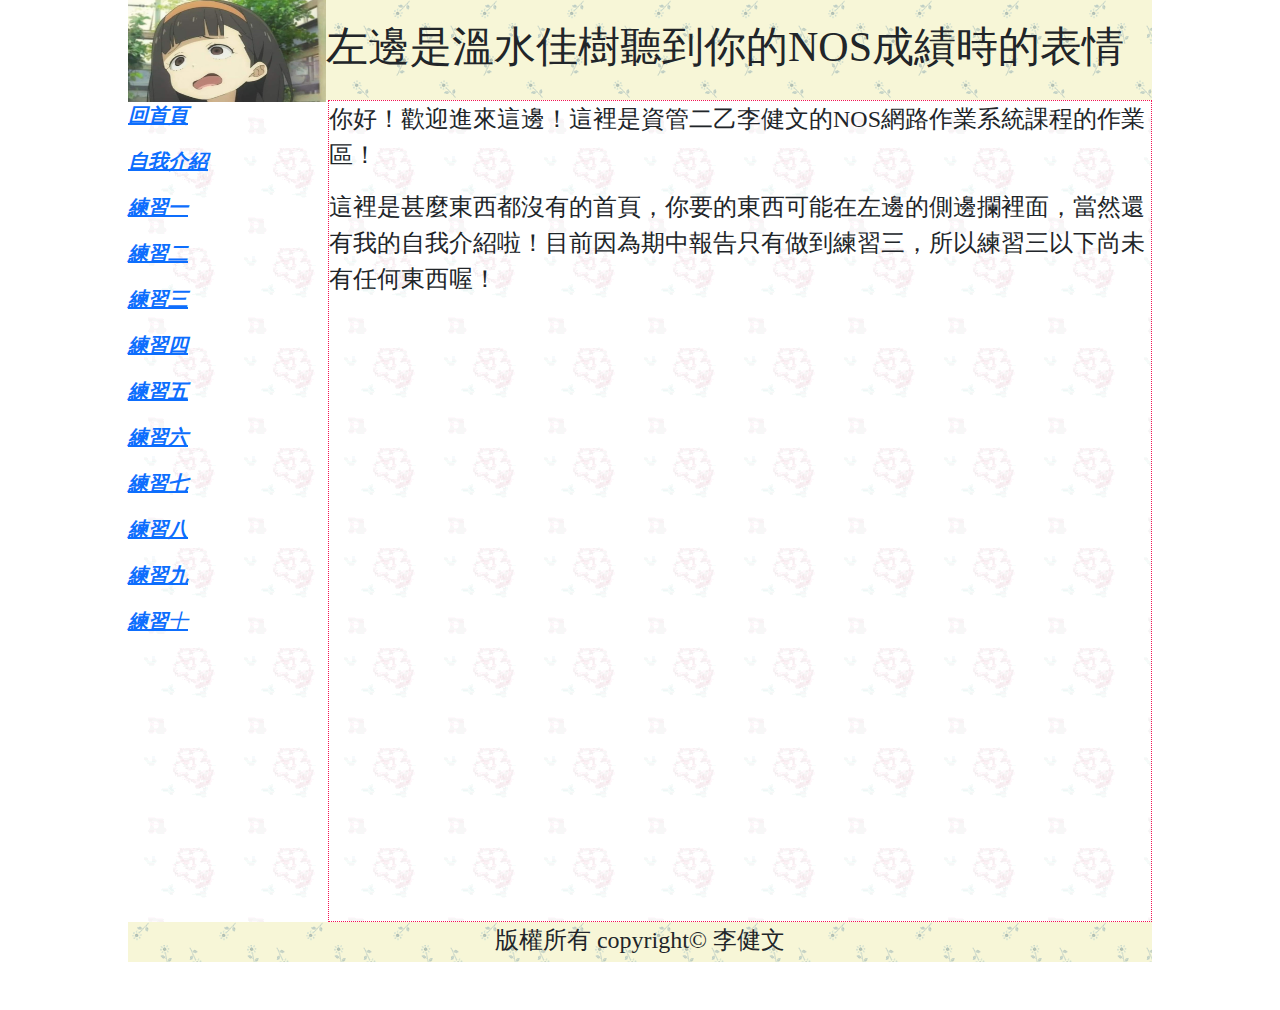
<file: index.html>
<!DOCTYPE html>
<html lang="utf-8">
  <head>
    <meta charset="utf-8">
	<meta name="viewport" content="width=device-width, initial-scale=1">
    <title>首頁 - 4B290035 李健文 | NOS期中作業</title>
    <!-- Bootstrap CSS -->
	<link href="css/bootstrap.min.css" rel="stylesheet">
	<link href="t1.css" rel="stylesheet" type="text/css">
  </head>
  <body>
      <div class="header"><img src="images/HEAD.jpg" width="198" height="102" alt=""/>左邊是溫水佳樹聽到你的NOS成績時的表情</div>
      
      <div class="content">
          <div class="contentL">
            <div>
              <p class="font1"><a href="index.html"><em><strong>回首頁</strong></em></a></p>
              <p class="font1"><em><strong><a href="intro.html">自我介紹</a></strong></em></p>
              <p class="font1"><em><strong><a href="ex1.html">練習一</a></strong></em></p>
              <p class="font1"><em><strong><a href="ex2.html">練習二</a></strong></em></p>
              <p class="font1"><em><strong><a href="ex3.html">練習三</a></strong></em></p>
              <p class="font1"><em><strong><a href="ex4.html">練習四</a></strong></em></p>
              <p class="font1"><em><strong><a href="ex5.html">練習五</a></strong></em></p>
              <p class="font1"><em><strong><a href="ex6.html">練習六</a></strong></em></p>
              <p class="font1"><em><strong><a href="ex7.html">練習七</a></strong></em></p>
              <p class="font1"><em><strong><a href="ex8.html">練習八</a></strong></em></p>
              <p class="font1"><em><strong><a href="ex9.html">練習九</a></strong></em></p>
              <p class="font1"><em><strong><a href="ex10.html">練習</a></strong><a href="ex10.html">十</a></em></p>
            </div>
          </div>  
          <div class="contentR">
            <p>你好！歡迎進來這邊！這裡是資管二乙李健文的NOS網路作業系統課程的作業區！</p>
            <p>這裡是甚麼東西都沒有的首頁，你要的東西可能在左邊的側邊攔裡面，當然還有我的自我介紹啦！目前因為期中報告只有做到練習三，所以練習三以下尚未有任何東西喔！<br>
              <br>
              <br><br>
            </p>
            <p>&nbsp;</p>
            <p><br>
              <br><br>
              <br><br><br>
              <br><br><br>
              <br><br><br>
            </p>
          </div>
      </div>
      
      <div class="footer">
        <p>版權所有 copyright&copy; <span style="font-family: '華康行書體(P)', '華康行楷體W5', '華康行楷體W5(P)'">李健文</span></p>
        <p>&nbsp;</p>
      </div>
  	
	<!-- Include all compiled plugins (below), or include individual files as needed --> 
	<script src="js/bootstrap.min.js"></script>
  </body>
</html>
</file>
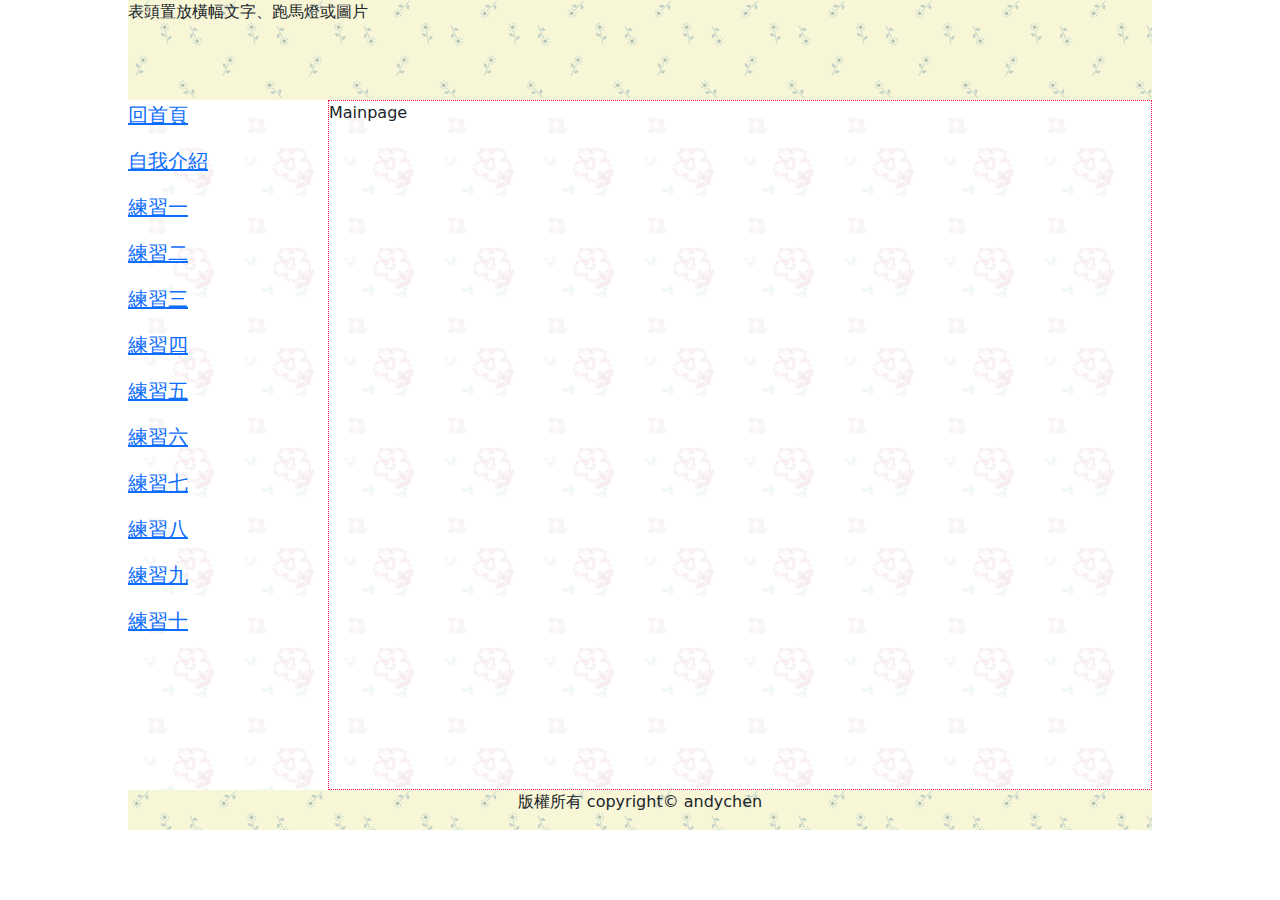
<file: adjust_version/index.html>
<!DOCTYPE html>
<html lang="utf-8">
  <head>
    <meta charset="utf-8">
	<meta name="viewport" content="width=device-width, initial-scale=1">
    <title>首頁</title>
    <!-- Bootstrap CSS -->
	<link href="css/bootstrap.min.css" rel="stylesheet">
	<link href="t1.css" rel="stylesheet" type="text/css">
  </head>
  <body>
      <div class="header">表頭置放橫幅文字、跑馬燈或圖片</div>
      
      <div class="content">
          <div class="contentL">
            <div>
              <p class="font1"><a href="index.html">回首頁</a></p>
              <p class="font1"><a href="intro.html">自我介紹</a></p>
              <p class="font1"><a href="ex1.html">練習一</a></p>
              <p class="font1"><a href="ex2.html">練習二</a></p>
              <p class="font1"><a href="ex3.html">練習三</a></p>
              <p class="font1"><a href="ex4.html">練習四</a></p>
              <p class="font1"><a href="ex5.html">練習五</a></p>
              <p class="font1"><a href="ex6.html">練習六</a></p>
              <p class="font1"><a href="ex7.html">練習七</a></p>
              <p class="font1"><a href="ex8.html">練習八</a></p>
              <p class="font1"><a href="ex9.html">練習九</a></p>
              <p class="font1"><a href="ex10.html">練習十</a></p>
            </div>
          </div>  
          <div class="contentR">
            <p>Mainpage</p> 
            <br><br><br>
              <br><br><br>
              <br><br><br>
              <br><br><br>
              <br><br><br>
              <br><br><br>
              <br><br><br>
              <br><br><br>
              <br><br><br>
          </div>
      </div>
      
      <div class="footer">
        <p>版權所有 copyright&copy; andychen</p>
        <p>&nbsp;</p>
      </div>
  	
	<!-- Include all compiled plugins (below), or include individual files as needed --> 
	<script src="js/bootstrap.min.js"></script>
  </body>
</html>
</file>
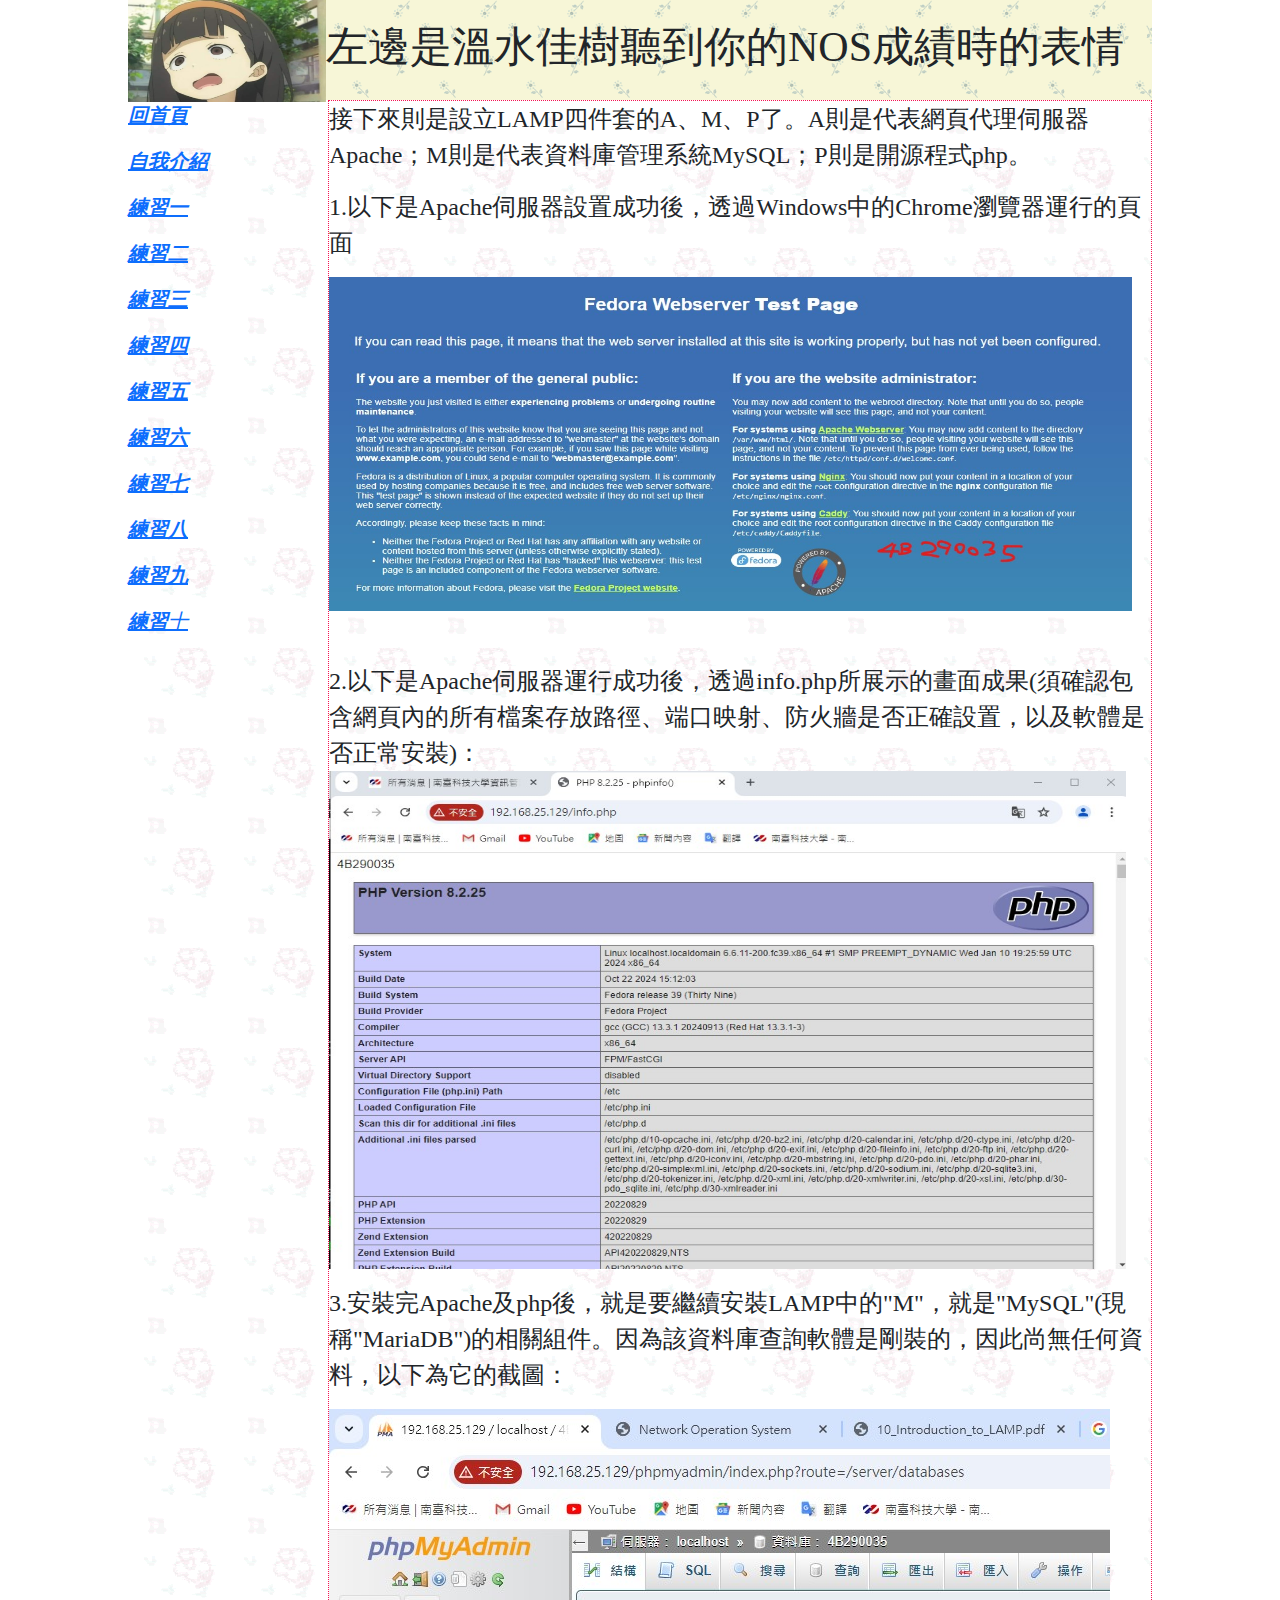
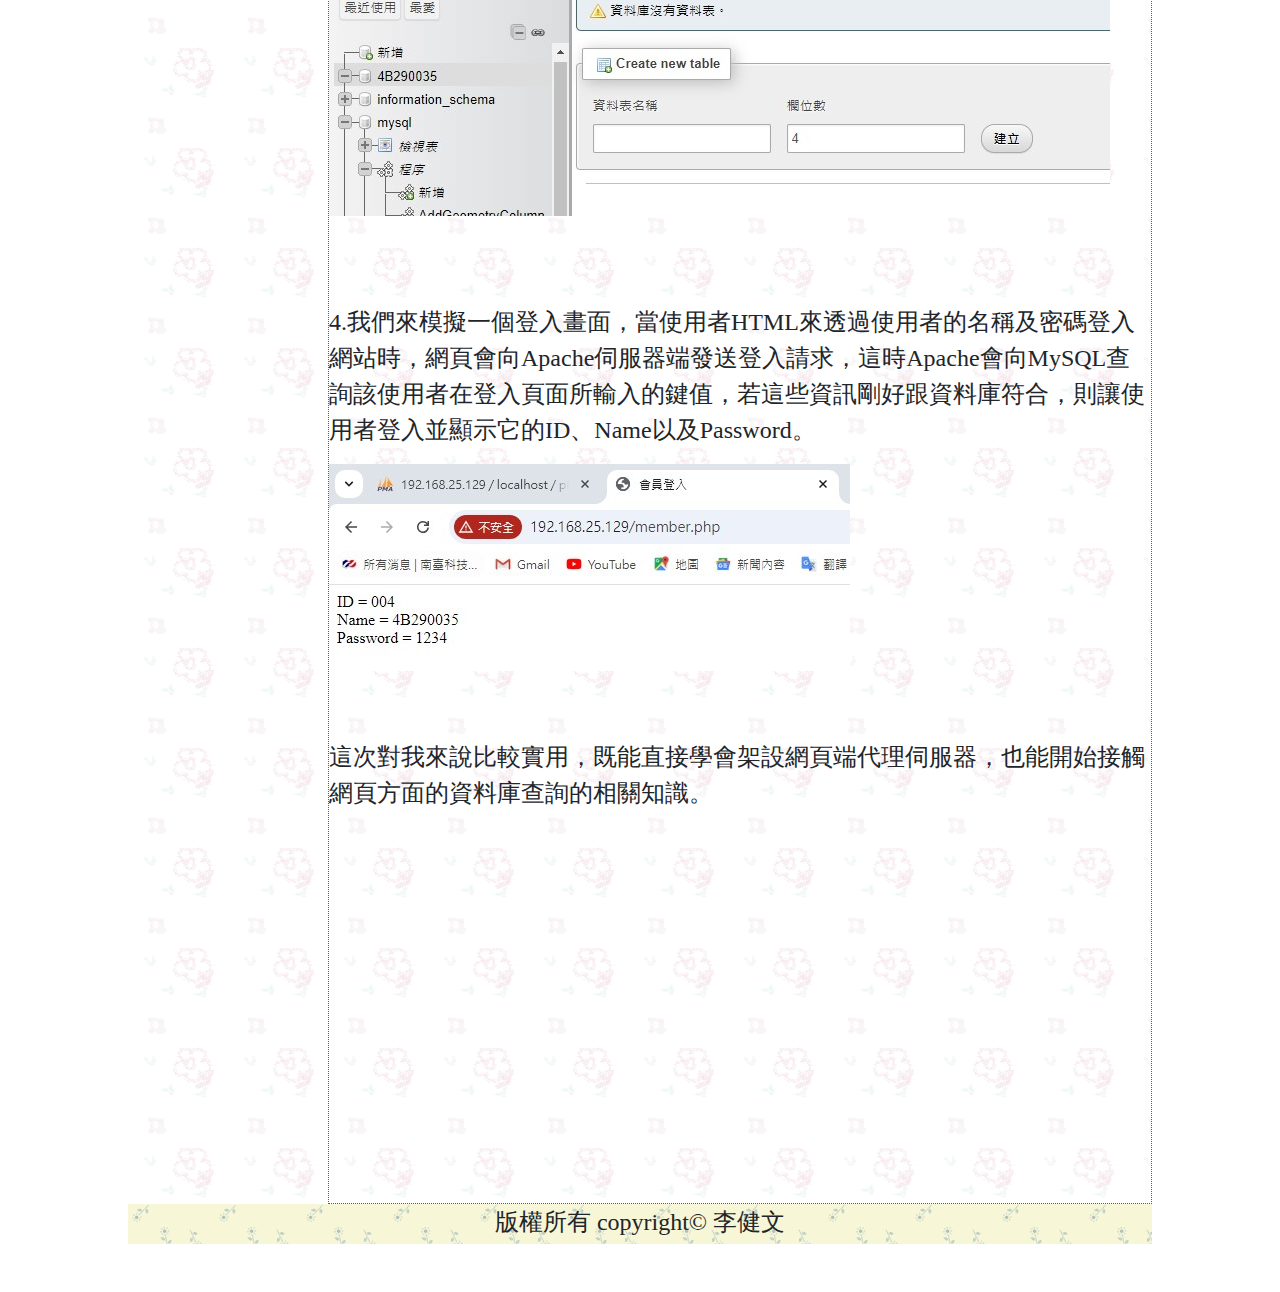
<file: ex7.html>
<!DOCTYPE html>
<html lang="utf-8">
  <head>
    <meta charset="utf-8">
	<meta name="viewport" content="width=device-width, initial-scale=1">
    <title>首頁 - 4B290035 李健文 | NOS期中作業</title>
    <!-- Bootstrap CSS -->
	<link href="css/bootstrap.min.css" rel="stylesheet">
	<link href="t1.css" rel="stylesheet" type="text/css">
  </head>
  <body>
      <div class="header"><img src="images/HEAD.jpg" width="198" height="102" alt=""/>左邊是溫水佳樹聽到你的NOS成績時的表情</div>
      
      <div class="content">
          <div class="contentL">
            <div>
              <p class="font1"><a href="index.html"><em><strong>回首頁</strong></em></a></p>
              <p class="font1"><em><strong><a href="intro.html">自我介紹</a></strong></em></p>
              <p class="font1"><em><strong><a href="ex1.html">練習一</a></strong></em></p>
              <p class="font1"><em><strong><a href="ex2.html">練習二</a></strong></em></p>
              <p class="font1"><em><strong><a href="ex3.html">練習三</a></strong></em></p>
              <p class="font1"><em><strong><a href="ex4.html">練習四</a></strong></em></p>
              <p class="font1"><em><strong><a href="ex5.html">練習五</a></strong></em></p>
              <p class="font1"><em><strong><a href="ex6.html">練習六</a></strong></em></p>
              <p class="font1"><em><strong><a href="ex7.html">練習七</a></strong></em></p>
              <p class="font1"><em><strong><a href="ex8.html">練習八</a></strong></em></p>
              <p class="font1"><em><strong><a href="ex9.html">練習九</a></strong></em></p>
              <p class="font1"><em><strong><a href="ex10.html">練習</a></strong><a href="ex10.html">十</a></em></p>
            </div>
          </div>  
          <div class="contentR">
            <p>接下來則是設立LAMP四件套的A、M、P了。A則是代表網頁代理伺服器Apache；M則是代表資料庫管理系統MySQL；P則是開源程式php。</p>
            <p>1.以下是Apache伺服器設置成功後，透過Windows中的Chrome瀏覽器運行的頁面</p>
            <p><img src="images/ex7_1.jpg" width="803" height="334" alt=""/><br>
              <br>
            </p>
            <p>2.以下是Apache伺服<span style="font-family: var(--bs-body-font-family)">器運行</span>成功後，透過info.php所展示的畫面成果(須確認包含網頁內的所有檔案存放路徑、端口映射、防火牆是否正確設置，以及軟體是否正常安裝)：<br>
              <img src="images/ex7_2.jpg" width="797" height="498" alt=""/><br>
            </p>
            <p>3.安裝完Apache及php後，就是要繼續安裝LAMP中的&quot;M&quot;，就是&quot;MySQL&quot;(現稱&quot;MariaDB&quot;)的相關組件。因為該資料庫查詢軟體是剛裝的，因此尚無任何資料，以下為它的截圖：</p>
            <p><img src="images/ex7_3.jpg" width="781" height="407" alt=""/></p>
            <p><br>
              <br>
            4.我們來模擬一個登入畫面，當使用者HTML來透過使用者的名稱及密碼登入網站時，網頁會向Apache伺服器端發送登入請求，這時Apache會向MySQL查詢該使用者在登入頁面所輸入的鍵值，若這些資訊剛好跟資料庫符合，則讓使用者登入並顯示它的ID、Name以及Password。</p>
            <p><img src="images/ex7_4.jpg" width="521" height="207" alt=""/></p>
            <p>&nbsp;</p>
            <p>這次對我來說比較實用，既能直接學會架設網頁端代理伺服器，也能開始接觸網頁方面的資料庫查詢的相關知識。</p>
            <p><br>
              <br><br><br>
              <br><br><br>
              <br><br><br>
            </p>
        </div>
      </div>
      
      <div class="footer">
        <p>版權所有 copyright&copy; <span style="font-family: '華康行書體(P)', '華康行楷體W5', '華康行楷體W5(P)'">李健文</span></p>
        <p>&nbsp;</p>
      </div>
  	
	<!-- Include all compiled plugins (below), or include individual files as needed --> 
	<script src="js/bootstrap.min.js"></script>
  </body>
</html>
</file>
<file: t1.css>
@charset "utf-8";
.header {
    width: 1024px;
    height: 100px;
    background-image: url(images/back_img_S/07_gif.gif);
    margin-left: auto;
    margin-right: auto;
    font-size: 42px;
    font-family: "華康童童體(P)", "華康布丁體(P)";
}
.content {
    width: 1024px;
    background-image: url(images/back_img_S/54_jpg.gif);
    margin-left: auto;
    margin-right: auto;
}


.footer {
    width: 1024px;
    height: 40px;
    clear: left;
    text-align: center;
    background-image: url(images/back_img_S/07_gif.gif);
    margin-left: auto;
    margin-right: auto;
}

.contentR {
	margin-left: 200px;
	border: thin dotted rgba(245,18,82,1.00);
	width: 824px;
	
}
.font1 {
    color: #FF0004;
    font-size: 20px;
    font-family: "華康童童體(P)", "華康布丁體(P)";
}


.contentL {
	float: left;
	width: 200px;
	}
</file>
<file: adjust_version/t1.css>
@charset "utf-8";
.header {
    width: 1024px;
    height: 100px;
    background-image: url(images/back_img_S/07_gif.gif);
    margin-left: auto;
    margin-right: auto;
}
.content {
    width: 1024px;
    background-image: url(images/back_img_S/54_jpg.gif);
    margin-left: auto;
    margin-right: auto;
}


.footer {
    width: 1024px;
    height: 40px;
    clear: left;
    text-align: center;
    background-image: url(images/back_img_S/07_gif.gif);
    margin-left: auto;
    margin-right: auto;
}

.contentR {
	margin-left: 200px;
	border: thin dotted rgba(245,18,82,1.00);
	width: 824px;
	
}
.font1 {
    color: #FF0004;
    font-size: 20px;
    font-family: "標楷體";
}


.contentL {
	float: left;
	width: 200px;
	}
</file>
